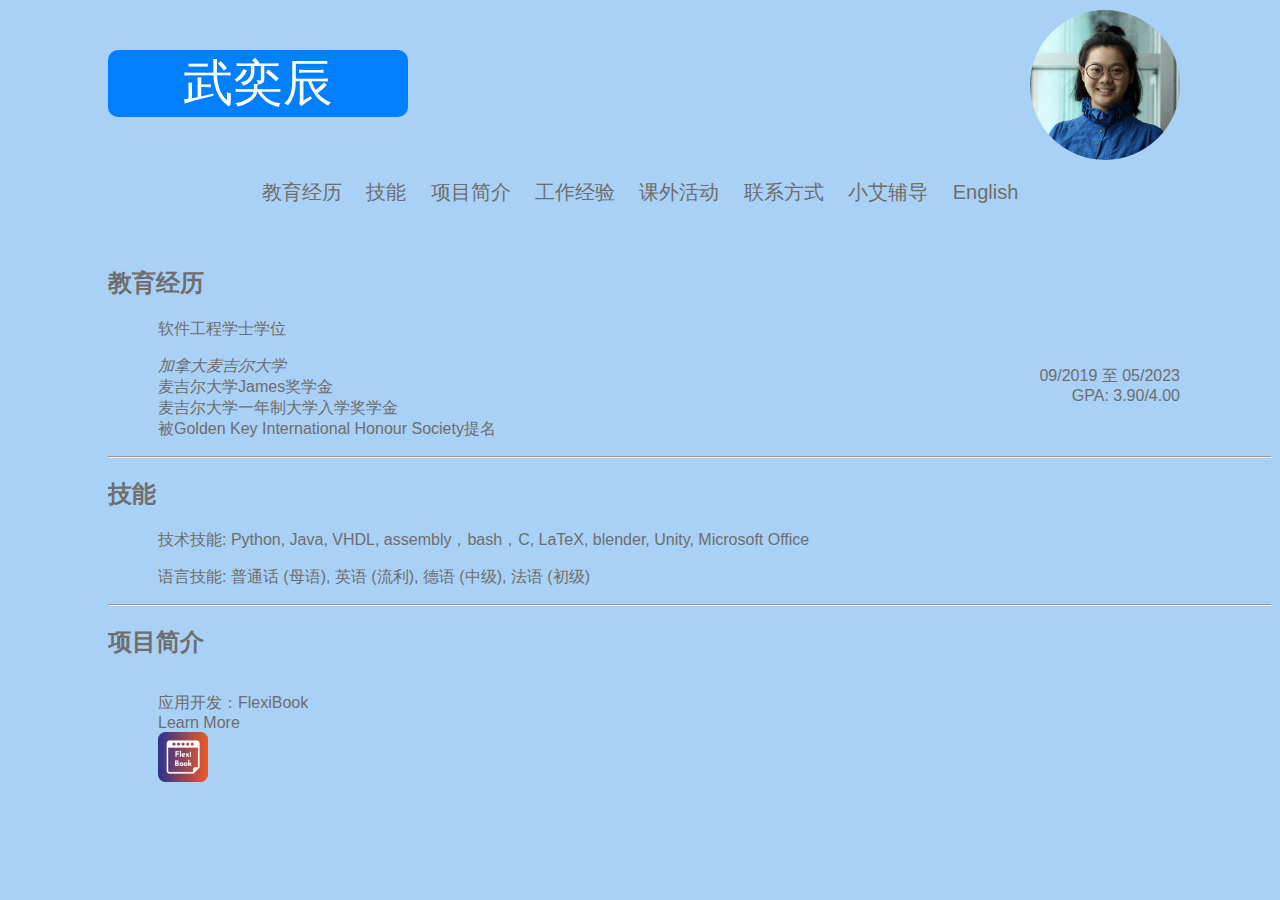
<file: ch.html>
<!DOCTYPE html>
<html lang="ch">
<head>
    <meta charset="UTF-8">
    <title>武奕辰</title>
    <link href="style.css" type="text/css" rel="stylesheet">
</head>
<STYLE>A {text-decoration: none;} </STYLE>
<body>
<div class="name_box">
    <p id="name">武奕辰</p>
</div>
<!--
<div class="languages">
    <select name="languages" onchange="location = this.value;">
        <option value="./ch.html" >简体中文(Chinese)</option>
        <option value="./index.html" >English</option>

    </select>
</div>
-->
<div class="profile"><image src="./WU YICHEN photo.JPG" width=150px height=150px alt="profile pifcture" /> </div>
<div class="nav">
    <ul>
        <li><a href="#Education_Experience">教育经历</a></li>
        <li><a href="#Skills">技能</a></li>
        <li><a href="#Projects">项目简介</a></li>
        <li><a href="#Work_Experience">工作经验</a></li>
        <li><a href="#Activities&Interests">课外活动</a></li>
        <li><a href="#Links&Contact">联系方式</a></li>
        <li><a href="./tutor.html">小艾辅导</a></li>
        <li><a  href="./index.html" >English</a></li>
    </ul>

</div>

<div class="content">

    <div id="Education_Experience">
        <h2>教育经历</h2>
        <p class="details"><strong>软件工程学士学位</strong></p>
        <p class="right"><strong>09/2019 至 05/2023</strong>
            <br/><strong>GPA: 3.90/4.00</strong></p>
        <p class="details">
            <em>加拿大麦吉尔大学</em>
            <br/>
            麦吉尔大学James奖学金
            <br/>
            麦吉尔大学一年制大学入学奖学金
            <br/>
            被Golden Key International Honour Society提名
        </p>
        <hr>
    </div>

    <div id="Skills">
        <h2>技能</h2>
        <p class="details"><strong>技术技能: </strong> Python, Java, VHDL, assembly，bash，C, LaTeX, blender, Unity, Microsoft Office</p>
        <p class="details"><strong>语言技能: </strong>普通话 (母语), 英语 (流利), 德语 (中级), 法语 (初级)</p>
        <hr>
    </div>

    <div id="Projects">
        <h2>项目简介</h2>
        <!-- FlexiBook Application-->
        <p class="details">
        <div class="nav_left details">
            <strong>应用开发：FlexiBook</strong>
        <div class="learnMore">Learn More</div>
            <image id ="flexibook"src="./flexibook.png" alt="logo of FlexiBook Application" width=50px height=50px align=center> </image>

        </div>
    </div>
</div>
</body>
</html>
</file>
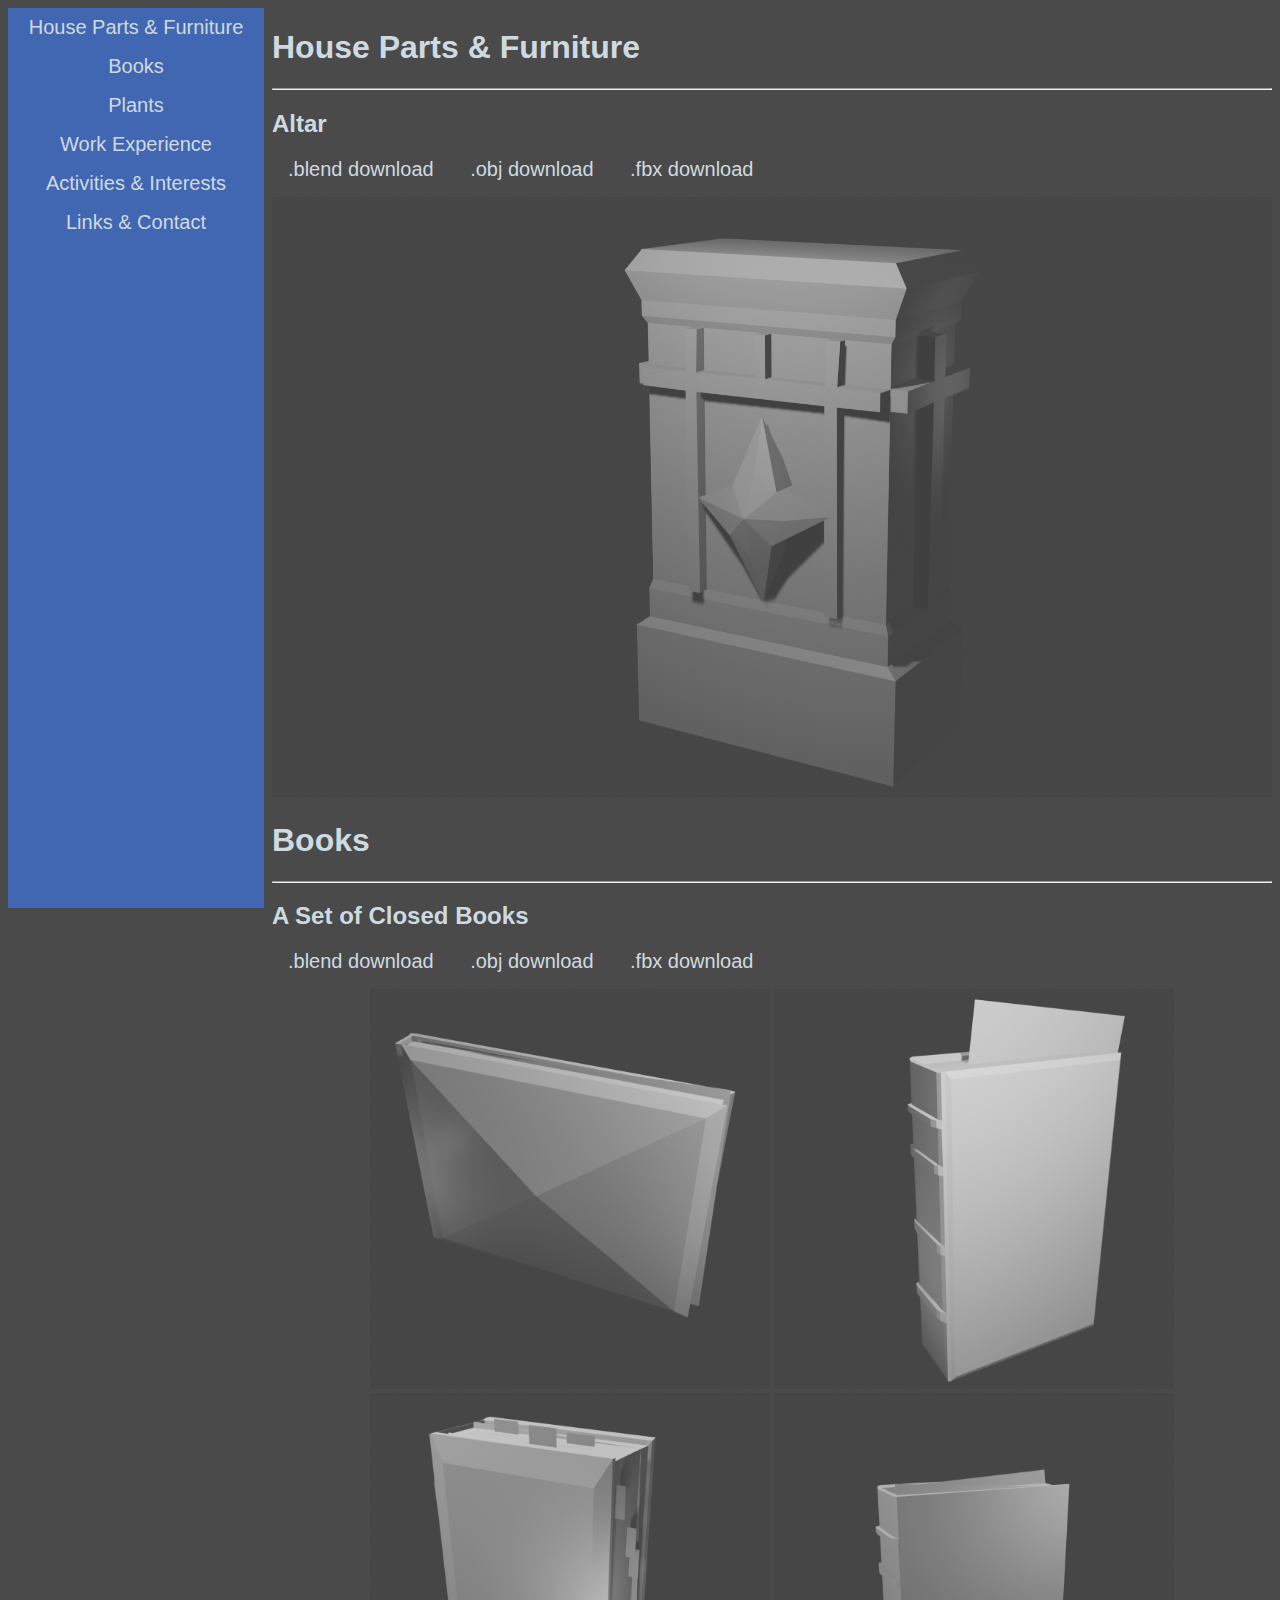
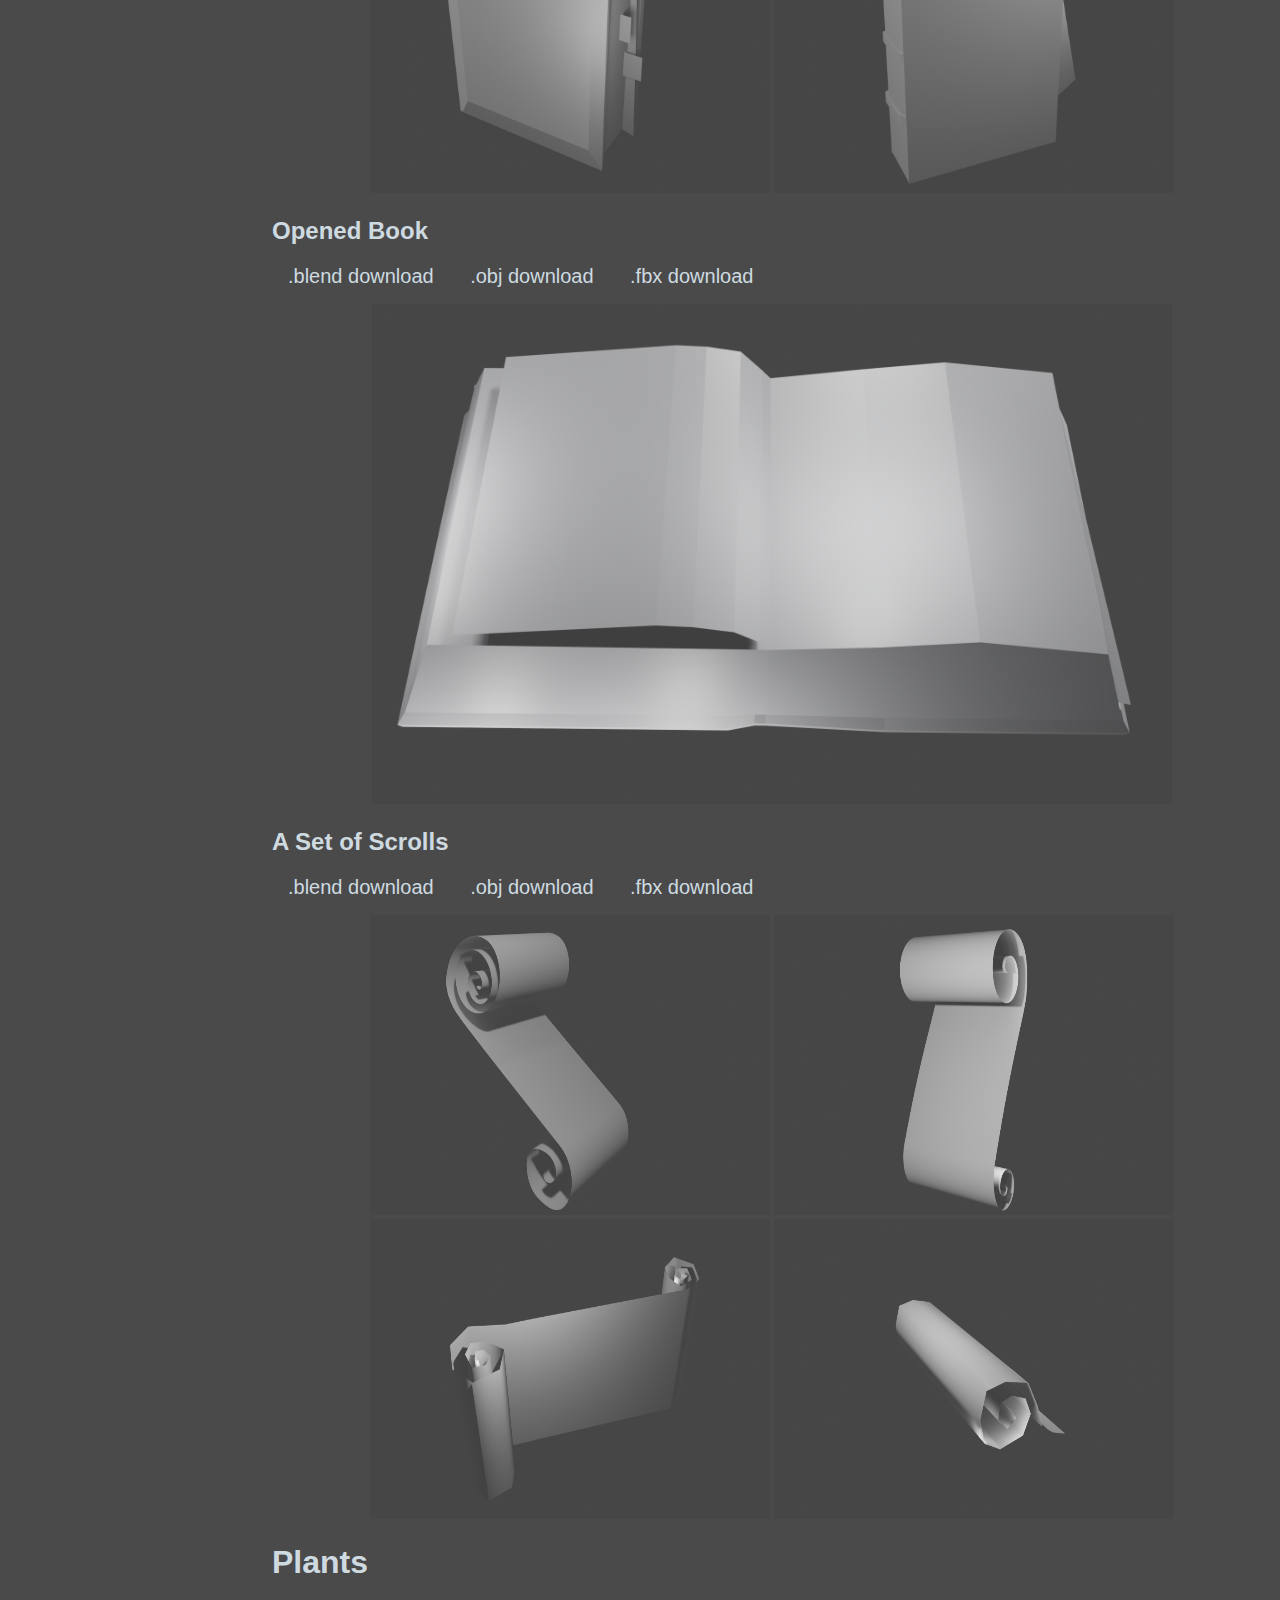
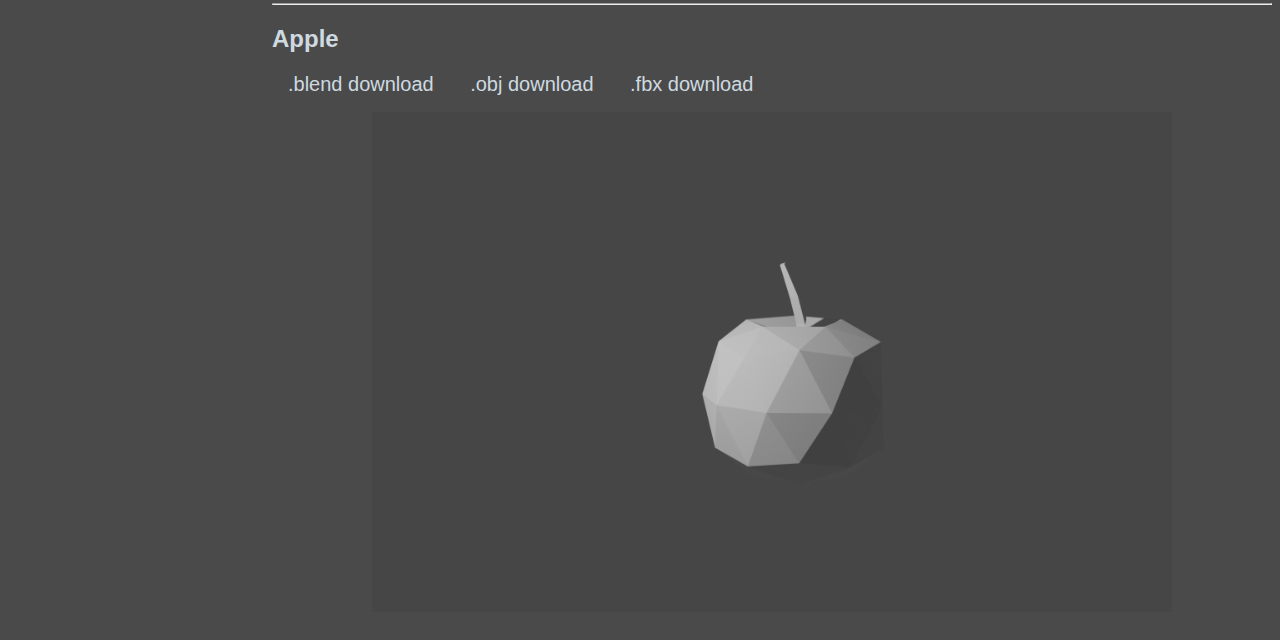
<file: model.html>
<!DOCTYPE html>
<html lang="en">
<head>
    <meta charset="UTF-8">
    <title>model</title>
    <link href="modelstyle.css" type="text/css" rel="stylesheet">
</head>
<body>
<div id="outer-container">



    <div id="sidebar">
    <ul class="nav">
        <li><a href="#HouseParts">House Parts & Furniture</a></li>
        <li><a href="#books">Books</a></li>
        <li><a href="#plants">Plants</a></li>
        <li><a href="#Work_Experience">Work Experience</a></li>
        <li><a href="#Activities&Interests">Activities & Interests</a></li>
        <li><a href="#Links&Contact">Links & Contact</a></li>
    </ul>
    </div>

    <div id="content">

              <h1 id="HouseParts">House Parts & Furniture</h1>
              <hr>
              <!-- Altar-->
            <h2>Altar</h2>
            <section><a class="link" href="https://github.com/yichenemma/Models/blob/master/altar.blend" target="_blank">.blend download</a>
                <a class="link" href="https://github.com/yichenemma/Models/blob/master/altar.obj" target="_blank">.obj download</a>
                <a class="link" href="https://github.com/yichenemma/Models/blob/master/altar.fbx" target="_blank">.fbx download</a>
            </section>
           <p class="aligncenter"><img src="modelMaterials/altar.png" height="600" width="1000"></p>


            <h1 id ="books">Books</h1>
            <hr>
            <!-- book -->
            <h2>A Set of Closed Books</h2>
            <section><a class="link" href="https://github.com/yichenemma/Models/blob/master/closed_book1.blend" target="_blank">.blend download</a>
            <a class="link" href="https://github.com/yichenemma/Models/blob/master/closed_book.obj" target="_blank">.obj download</a>
            <a class="link" href="https://github.com/yichenemma/Models/blob/master/closed_book.fbx" target="_blank">.fbx download</a>
            </section>
                <p class="aligncenter"><img src="modelMaterials/closebook1.png" height="400" width="400">
                <img src="modelMaterials/closebook2.png" height="400" width="400">
                <img src="modelMaterials/closebook3.png" height="400" width="400">
                <img src="modelMaterials/closebook4.png" height="400" width="400">
                </p>

        <!-- book -->
        <h2>Opened Book</h2>
        <section><a class="link" href="https://github.com/yichenemma/Models/blob/master/open_book1.blend" target="_blank">.blend download</a>
            <a class="link" href="https://github.com/yichenemma/Models/blob/master/open_book.obj" target="_blank">.obj download</a>
            <a class="link" href="https://github.com/yichenemma/Models/blob/master/scroll.obj" target="_blank">.fbx download</a>
        </section>
        <p class="aligncenter"><img src="modelMaterials/openedBooks.png" height="500" width="800">
        </p>

        <!-- book -->
        <h2>A Set of Scrolls</h2>
        <section><a class="link" href="https://github.com/yichenemma/Models/blob/master/scroll.blend" target="_blank">.blend download</a>
            <a class="link" href="https://github.com/yichenemma/Models/blob/master/scroll.fbx" target="_blank">.obj download</a>
            <a class="link" href="https://github.com/yichenemma/Models/blob/master/open_book.fbx" target="_blank">.fbx download</a>
        </section>
        <p class="aligncenter"><img src="modelMaterials/scroll1.png" height="300" width="400">
            <img src="modelMaterials/scroll2.png" height="300" width="400">
            <img src="modelMaterials/scroll3.png" height="300" width="400">
            <img src="modelMaterials/scroll4.png" height="300" width="400">
        </p>


        <h1 id ="plants">Plants</h1>
        <hr>
        <!-- Plants -->
        <h2>Apple</h2>
        <section><a class="link" href="https://github.com/yichenemma/Models/blob/master/apple.blend" target="_blank">.blend download</a>
            <a class="link" href="https://github.com/yichenemma/Models/blob/master/apple.obj" target="_blank">.obj download</a>
            <a class="link" href="https://github.com/yichenemma/Models/blob/master/apple.fbx" target="_blank">.fbx download</a>
        </section>
        <p class="aligncenter"><img src="modelMaterials/apple.png" height="500" width="800">

        </p>


    </div>

</div>
</body>
</html>
</file>
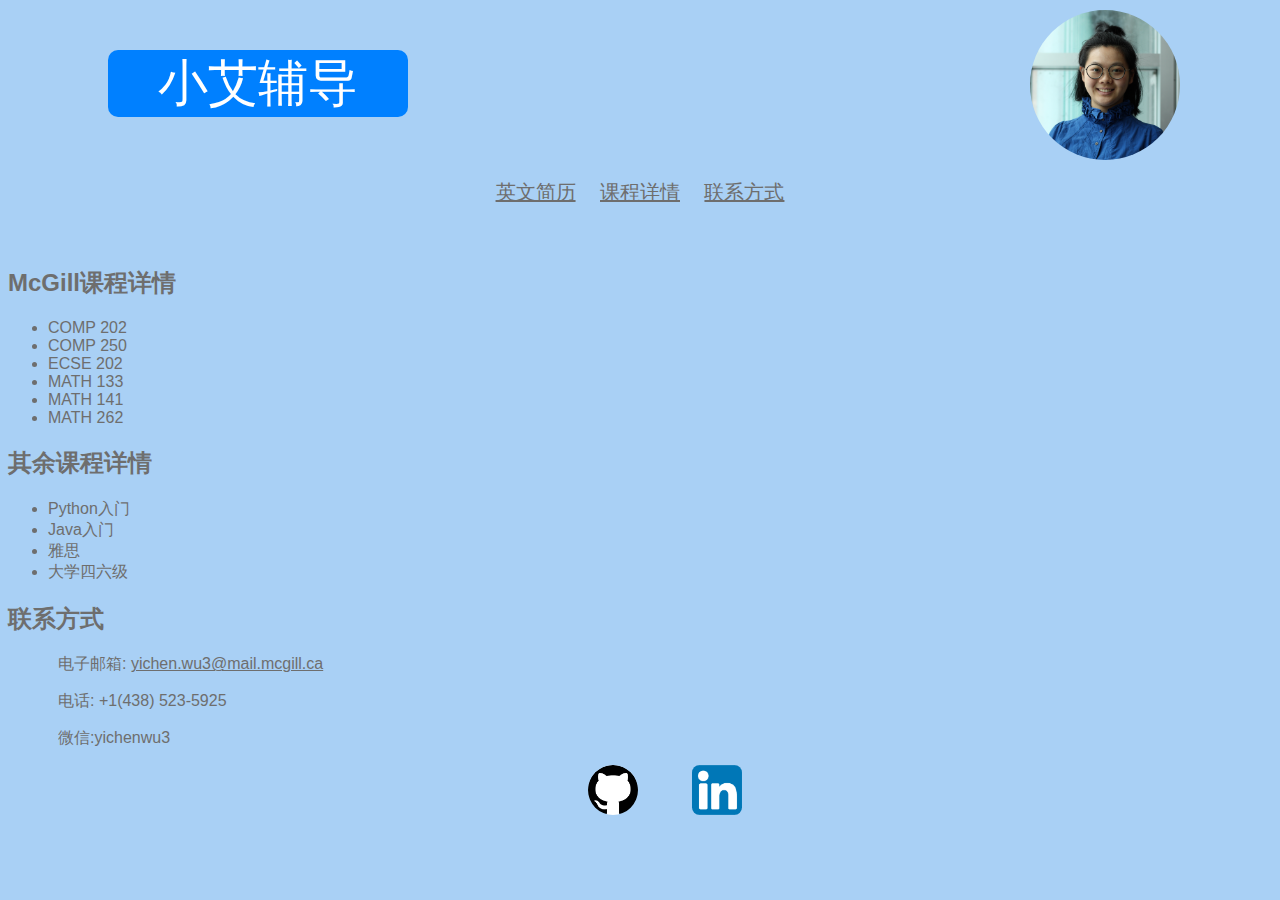
<file: tutor.html>
<!DOCTYPE html>
<html lang="en">
<head>
    <meta charset="UTF-8">
    <title>小艾辅导</title>
    <link href="style.css" type="text/css" rel="stylesheet">
</head>
<div class="name_box" overflow="auto">
    <p id="name">小艾辅导</p>
</div>
<body>
<div class="profile" overflow="auto"><image src="./WU YICHEN photo.JPG" width=150px height=150px alt="profile pifcture" /> </div>

<div class="nav">
    <ul>
        <li><a href="./index.html">英文简历</a></li>
        <li><a href="#course">课程详情</a></li>
        <li><a href="#Links&Contact">联系方式</a></li>
    </ul>
</div>


<div class="course">

    <div id="Education_Experience">
        <h2>McGill课程详情</h2>
        <ul>
            <li>COMP 202</li>
            <li>COMP 250</li>
            <li>ECSE 202</li>
            <li>MATH 133</li>
            <li>MATH 141</li>
            <li>MATH 262</li>
        </ul>
        <h2>其余课程详情</h2>
        <ul>
            <li>Python入门</li>
            <li>Java入门</li>
            <li>雅思</li>
            <li>大学四六级</li>
        </ul>
    </div>
</div>

    <div id="Links&Contact">
        <h2>联系方式</h2>
        <p class="details"><strong>电子邮箱: </strong> <a class ="email" href = "mailto: yichen.wu3@mail.mcgill.ca"> yichen.wu3@mail.mcgill.ca</a>
        <p class="details"><strong>电话:</strong> +1(438) 523-5925</p>
        <p class="details"><strong>微信:</strong>yichenwu3</p>
        <div class="center">
            <a  href = "https://github.com/yichenemma" target="_blank"><image class ="details" id="git" src="./git.png" alt="Github"  width=50px height=50px></image></a>
            <a  href = "https://www.linkedin.com/in/yichen-wu-a810a0194/" target="_blank"><image class ="details" id="linkedin" src="./linkedin.png" alt="Linkedin"  width=50px height=50px></image></a>
        </div>


    </div>
</body>
</html>
</file>
<file: style.css>
body {
	background-color: #A9D0F5;
  	font-family: 'Roboto', sans-serif;
  	font-weight: 100;
  	color:#6E6E6E;
    overflow:auto;
}
.name_box{
	background-color:#0080FF;
	width: 300px;
  -moz-border-radius-topleft: 10px;
  -moz-border-radius-topright: 10px;
  -moz-border-radius-bottomright: 10px;
  -moz-border-radius-bottomleft: 10px;
  -webkit-border-radius: 10px 10px 10px 10px;
  border-radius: 10px 10px 10px 10px;
  text-align: center;
  margin-left: 100px;

}

.languages{
    margin-left: 20px;
    margin-top:300px;
}



#name{
	font-weight: 500;
	font-size: 50px;
	color: #fff;


}
.profile img{
	border-radius: 50%;
	margin-top:10px;
	position: absolute;
    right:0;
    top:0;
    margin-right: 100px;
    margin-top: 10px;
    overflow:auto;
  
}


.nav { 
  height: 80px; 
  width: 100%;
  text-align: center;
}

.nav ul,.nav_left ul{
  height: 40px;
  list-style: none;
  margin: 0 auto; 
  padding: 0;
  
}

.nav ul li{
  color: #6E6E6E;
  display: inline-block; 
  height: 50px;
  line-height: 50px; 
  list-style: none;
  padding: 0 10px;
  transition: background .5s; 
  font-weight: 250;
  font-size: 20px;
   -moz-border-radius-topleft: 10px;
  -moz-border-radius-topright: 10px;
  -moz-border-radius-bottomright: 0px;
  -moz-border-radius-bottomleft: 0px;
  -webkit-border-radius: 10px 10px 0px 0px;
  border-radius: 10px 10px 0px 0px;
}

.nav_left ul li{
  color: #6E6E6E;
  display: inline-block; 
  height: 50px;
  line-height: 50px; 
  list-style: none;
  padding: 0 10px;
  transition: background .5s; 
  font-weight: 250;
   -moz-border-radius-topleft: 10px;
  -moz-border-radius-topright: 10px;
  -moz-border-radius-bottomright: 0px;
  -moz-border-radius-bottomleft: 0px;
  -webkit-border-radius: 10px 10px 0px 0px;
  border-radius: 10px 10px 0px 0px;
}
.btn:hover, .nav ul li:hover,.nav_left ul li:hover{
  background: #F78181;
  cursor: pointer; 
   -moz-border-radius-topleft: 10px;
  -moz-border-radius-topright: 10px;
  -moz-border-radius-bottomright: 0px;
  -moz-border-radius-bottomleft: 0px;
  -webkit-border-radius: 10px 10px 0px 0px;
  border-radius: 10px 10px 0px 0px;
   transition: background .5s; 
  
}
.content{
	margin-left: 100px;
    overflow:auto;
}
.details{
	margin-left: 50px;
	font-weight: 250;
    overflow:auto;

}
.email{
	background-color: #A9D0F5;
}
#git{
	border-radius: 50%;
	object-fit: cover;
	position: static;

	
}
#linkedin, #flexibook{
	border-radius: 15%;
	position: static;

}
.center{
	text-align:center;
}

.right{
     position: absolute;
     right:0;
    text-align: right;
     margin-right: 100px;
     margin-top: 10px;
 }



/* unvisited link */
a:link {
  color: #6E6E6E;
}

/* visited link */
a:visited {
  color:#6E6E6E;
}

/* mouse over link */
a:hover {
  color:#6E6E6E;
}


ul li a{
  display: block;
}
</file>
<file: modelstyle.css>
body {
    background-color: #4A4A4A;
    font-family: 'Roboto', sans-serif;
    font-weight: 100;
    overflow:auto;
    color: #CEDAE0;
}

#outer-container {
    display: table;
    width: 100%;
    height: 100%;
}

.nav {
    list-style: none;
    margin: 0;
    padding: 0;
    width: 20%;
    background-color: #4267B2;
    height: 100%; /* Full height */
    position: fixed; /* Make it stick, even on scroll */
    overflow: auto; /* Enable scrolling if the sidenav has too much content */
    text-align: center;
}


li a {

    color: #CEDAE0;
    display: block;
    padding: 8px 16px;
    text-decoration: none;
    transition: background .5s;
    font-size: 20px;

    -moz-border-radius-topleft: 10px;
    -moz-border-radius-topright: 10px;
    -moz-border-radius-bottomright: 10px;
    -moz-border-radius-bottomleft: 10px;
    -webkit-border-radius: 10px 10px 10px 10px;
    border-radius: 10px 10px 10px 10px;
}

/* Change the link color on hover */
li a:hover {
    background-color: #CEDAE0;
    color: black;
}


#content {
    display: table-cell;
    width: 75%;
    vertical-align: top;
}



/* the download link*/
.link{
    color: #CEDAE0;
    display:inline;
    padding: 8px 16px;
    text-decoration: none;
    transition: background .5s;
    font-size: 20px;

    -moz-border-radius-topleft: 10px;
    -moz-border-radius-topright: 10px;
    -moz-border-radius-bottomright: 10px;
    -moz-border-radius-bottomleft: 10px;
    -webkit-border-radius: 10px 10px 10px 10px;
    border-radius: 10px 10px 10px 10px;

}
.link:hover{
    background-color: #CEDAE0;
    color: black;
}

.aligncenter {
    text-align: center;
}
</file>
